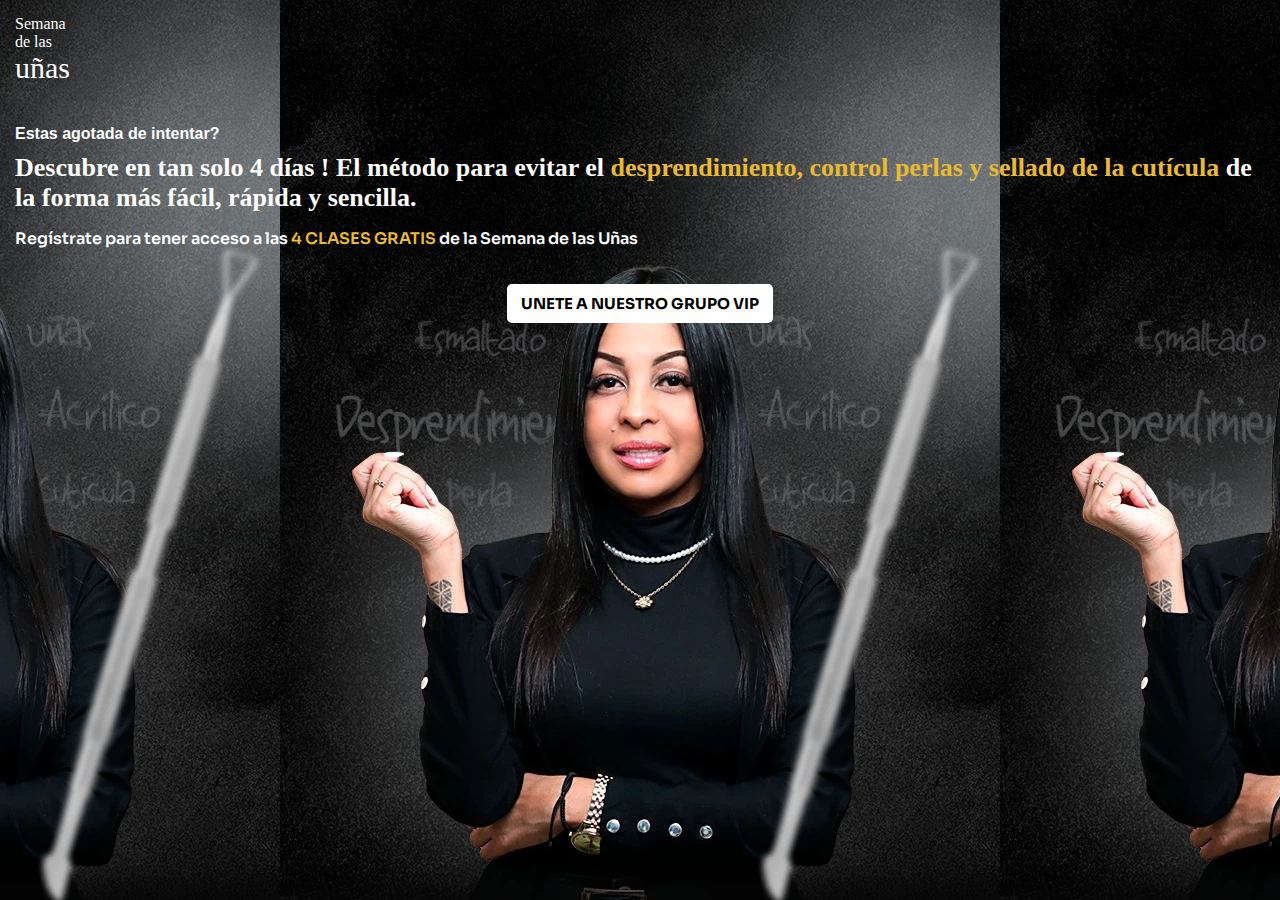
<file: Manicurista Golden/index.html>
<!DOCTYPE html>
<html lang="en">
  <head>
    <meta charset="UTF-8" />
    <meta name="viewport" content="width=device-width, initial-scale=1.0" />
    <title>Semana de las uñas</title>
    <link rel="stylesheet" href="style.css" />
    <link rel="preconnect" href="https://fonts.googleapis.com">
    <link rel="preconnect" href="https://fonts.gstatic.com" crossorigin>
    <link href="https://fonts.googleapis.com/css2?family=Sora:wght@500;600;700&display=swap" rel="stylesheet">
  </head>
  <body>
    <div class="container">
      <header class="header">
        <p>
          Semana <br />
          de las <br />
          <span class="header_span"> uñas</span>
        </p>
      </header>
      <main class="main">
        <p class="paragraph-1"><strong>Estas agotada de intentar?</strong></p>
        <h2 class="main-h2">
          Descubre en tan solo 4 días ! El método para evitar el
          <span class="span__color"
            >desprendimiento, control perlas y sellado de la cutícula
          </span>
          de la forma más fácil, rápida y sencilla.
        </h2>
        <p class="paragraph-2">
          Regístrate para tener acceso a las <span class="span__color">4 CLASES GRATIS</span>  de la Semana de las
          Uñas
        </p>
      </main>
      <a href="#" class="btn__whatsapp">UNETE A NUESTRO GRUPO VIP</a>
    </div>
  </body>
</html>
</file>
<file: Manicurista Golden/style.css>
* {
  margin: 0;
  padding: 0;
  box-sizing: border-box;
}
body {
  height: 100vh;
  background-image: url("Header_Semana_Movil_01.webp");
  background-position: center bottom;
  color: white;
}
.container {
  height: 100vh;
  outline: 2px solid red;
  padding: 15px;
  display: flex;
  flex-direction: column;
  align-items: center;
}
.container .header {
  padding-bottom: 30px;
}
.header {
  width: 100%;
}
.header p {
  text-align: left;
}
.header .header_span {
  font-size: 30px;
}
.main .paragraph-1 {
  padding: 10px 0;
  font-family: Arial, Helvetica, sans-serif;
  font-size: 16px;
}
.main-h2 {
  font-size: 26px;
}
.main .span__color {
  color: #ebba33;
}
.main .paragraph-2 {
  padding: 15px 0;
  font-family: "Sora", sans-serif;
  font-size: 16px;
  font-weight: 600;
  margin-bottom: 20px;
}

.container .btn__whatsapp {
  text-decoration: none;
  background-color: white;
  color: black;
  font-weight: 700;
  padding: 10px 14px;
  border-radius: 5px;
  font-family: "Sora", sans-serif;
  font-size: 15px;
}
</file>
